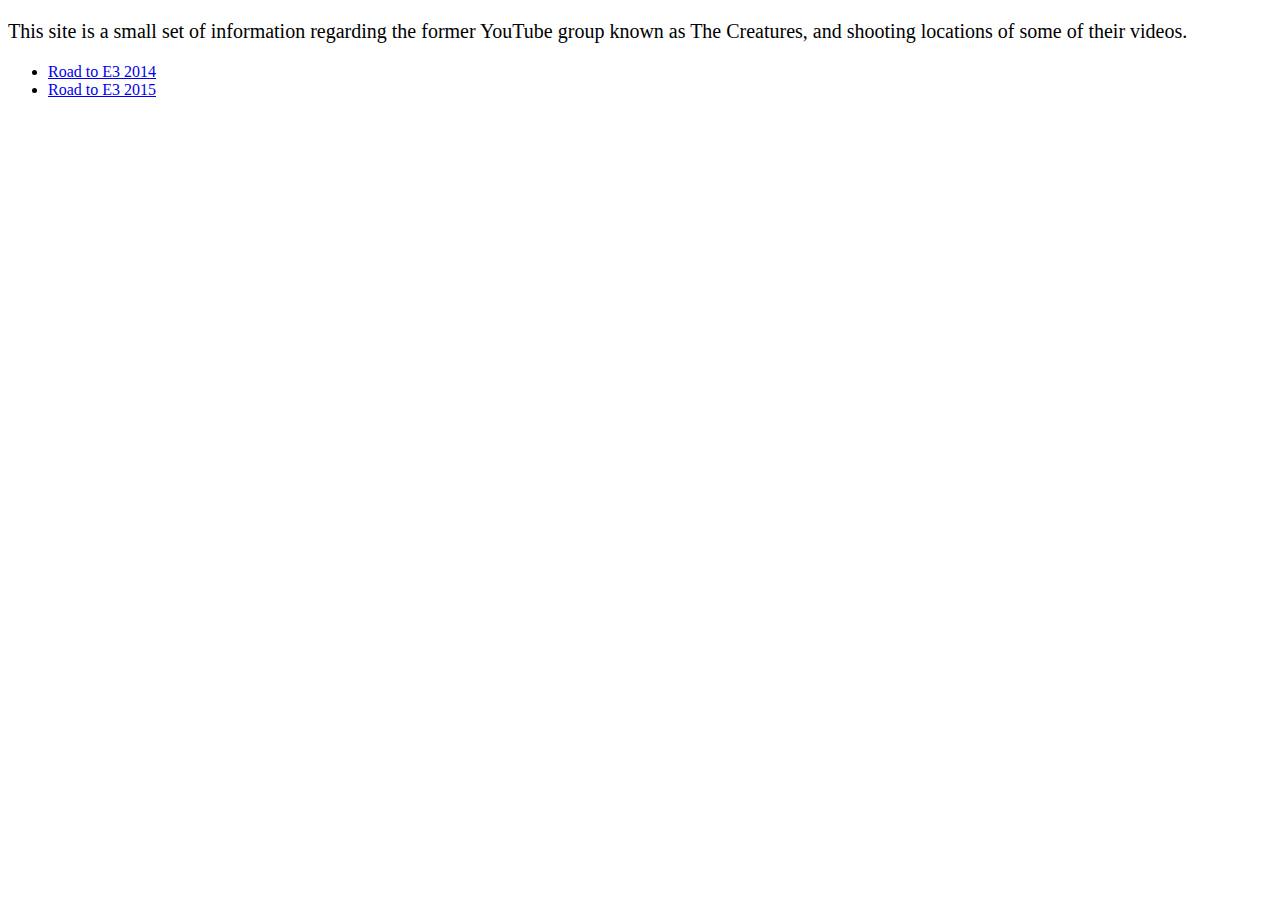
<file: index.html>
<!DOCTYPE html>
<html lang="en">
<head>
    <meta charset="UTF-8">
    <meta name="viewport" content="width=device-width, initial-scale=1.0">
    <link rel="stylesheet" href="style.css">
    <link rel="icon" type="image/x-icon" href="favicon.ico">
    <title>Document</title>
</head>
<body>
    <p>This site is a small set of information regarding the former YouTube group known as The Creatures, and shooting locations of some of their videos.</p>
    <ul>
        <li><a href="road-to-e3-2014.html">Road to E3 2014</a></li>
        <li><a href="road-to-e3-2015.html">Road to E3 2015</a></li>
    </ul>
</body>
</html>
</file>
<file: style.css>
p {
    font-size:20px;
}

@font-face {
    font-family:"Komika";
    src:url("komikax_.ttf");
}

h1 {
    font-family: 'Komika';
}

h3 {
    font-family: 'Komika';
}

h2 {
    font-family: 'Komika';
}
</file>
